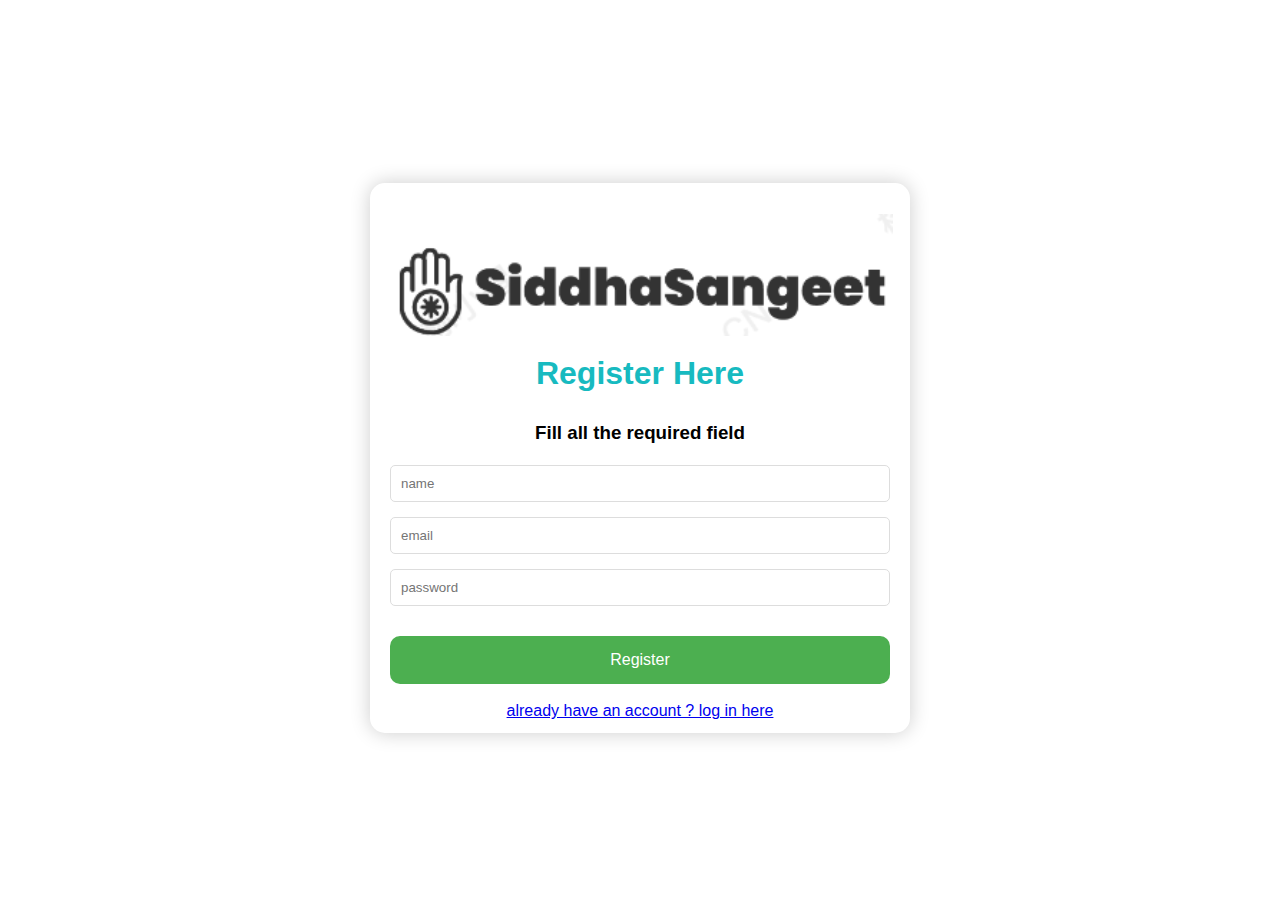
<file: public/register.html>
<!DOCTYPE html>
<html lang="en">
<head>
    <meta charset="UTF-8">
    <meta name="viewport" content="width=device-width, initial-scale=1.0">
    <title>Register Page</title>

    <link rel="stylesheet" href="css/style2.css">

</head>
<body>

    <div class="alert-box">
        <p class="alert"></p>
    </div>

    <div class="form">
        <div class="main">
          <h1><img src="img/logo.png">Register Here</h1>
            <h3>Fill all the required field</h3>

        <input type="text" placeholder="name" autocomplete="off" class="name" required>
        <input type="email" placeholder="email" autocomplete="off" class="email" required>
        <input type="password" placeholder="password" autocomplete="off" class="password" required>
        <button class="submit-btn">Register</button>
        <a href="/ritik" class="link">already have an account ? log in here</a>
    </div>

    <script src="js/form.js"></script>
    
</body>
</html>
</file>
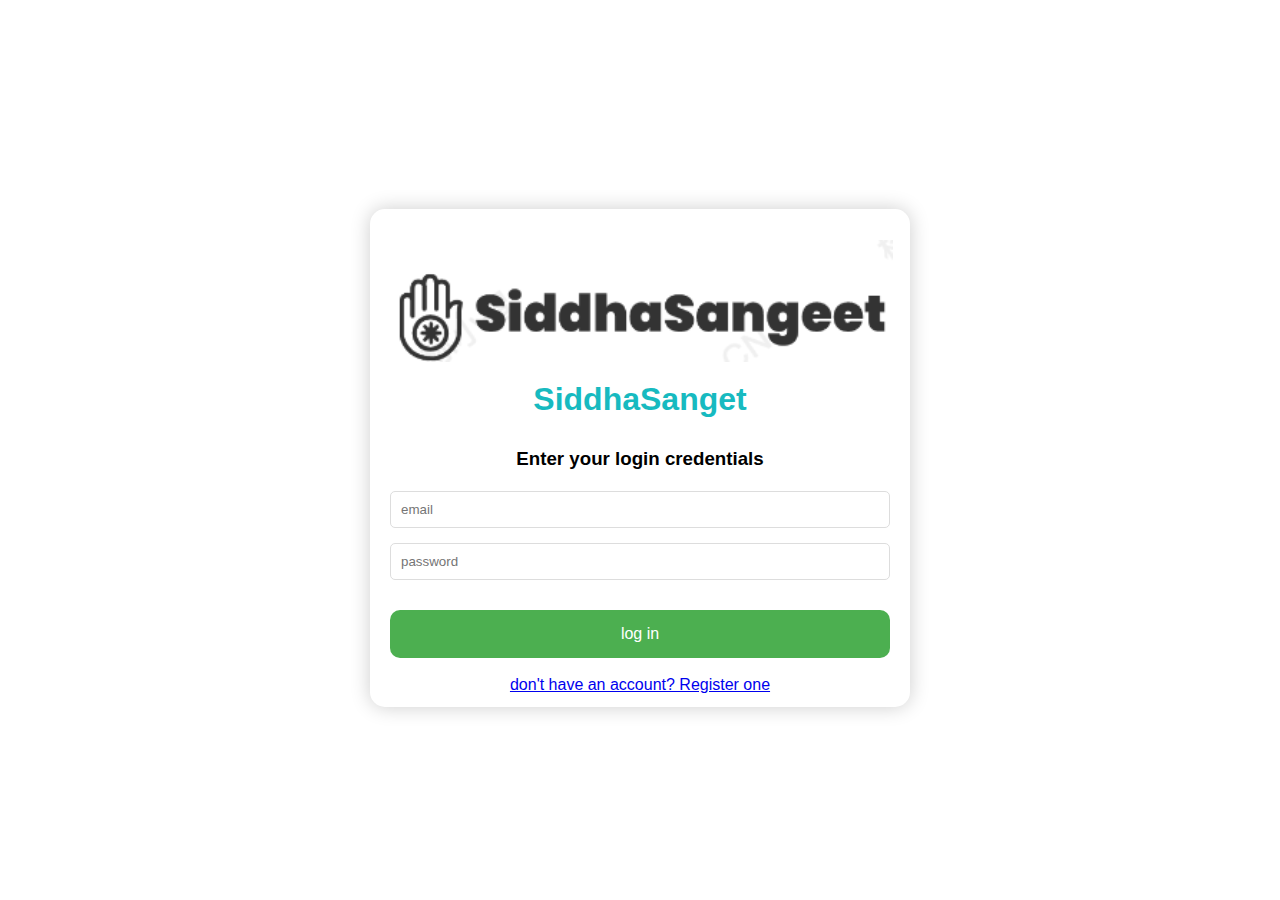
<file: public/ritik.html>
<!DOCTYPE html>
<html>

<head>
	<title>Login Form</title>
	<link rel="stylesheet"
		href="css/style2.css">
</head>

<div class="alert-box">
    <p class="alert"></p>
</div>

<div class="form">
    <div class="main">
		<h1><img src="img/logo.png">SiddhaSanget</h1>
		<h3>Enter your login credentials</h3>
    <input type="email" placeholder="email" autocomplete="off" class="email" required>
    <input type="password" placeholder="password" autocomplete="off" class="password" required>
    <button class="submit-btn">log in</button>
    <a href="/register" class="link">don't have an account? Register one</a>
</div>

<script src="js/form.js"></script>

</body>
</html>
</file>
<file: public/css/style2.css>
/*style.css*/
body {
	display: flex;	
	align-items: center;
	justify-content: center;
	font-family: sans-serif;
	line-height: 1.5;
	min-height: 100vh;
	flex-direction: column;
	margin: 0;
}

.main {
	background-color: #fff;
	border-radius: 15px;
	box-shadow: 0 0 20px rgba(0, 0, 0, 0.2);
	padding: 10px 20px;
	transition: transform 0.2s;
	width: 500px;
	text-align: center;
}
.heading{
    opacity: 0;
    text-transform: capitalize;
    text-align: center;
    font-size: 0px;
    font-weight: 300;
    margin-bottom: 50px;
}

h1 {
	color: #17bac0;
	justify-content: left;
}

label {
	display: block;
	width: 100%;
	margin-top: 10px;
	margin-bottom: 5px;
	text-align: left;
	color: #555;
	font-weight: bold;
}


input {
	display: block;
	width: 100%;
	margin-bottom: 15px;
	padding: 10px;
	box-sizing: border-box;
	border: 1px solid #ddd;
	border-radius: 5px;
}

button {
	padding: 15px;
	border-radius: 10px;
	margin-top: 15px;
	margin-bottom: 15px;
	border: none;
	color: white;
	cursor: pointer;
	background-color: #4CAF50;
	width: 100%;
	font-size: 16px;
}

.wrap {
	display: flex;
	justify-content: center;
	align-items: center;
}
</file>
